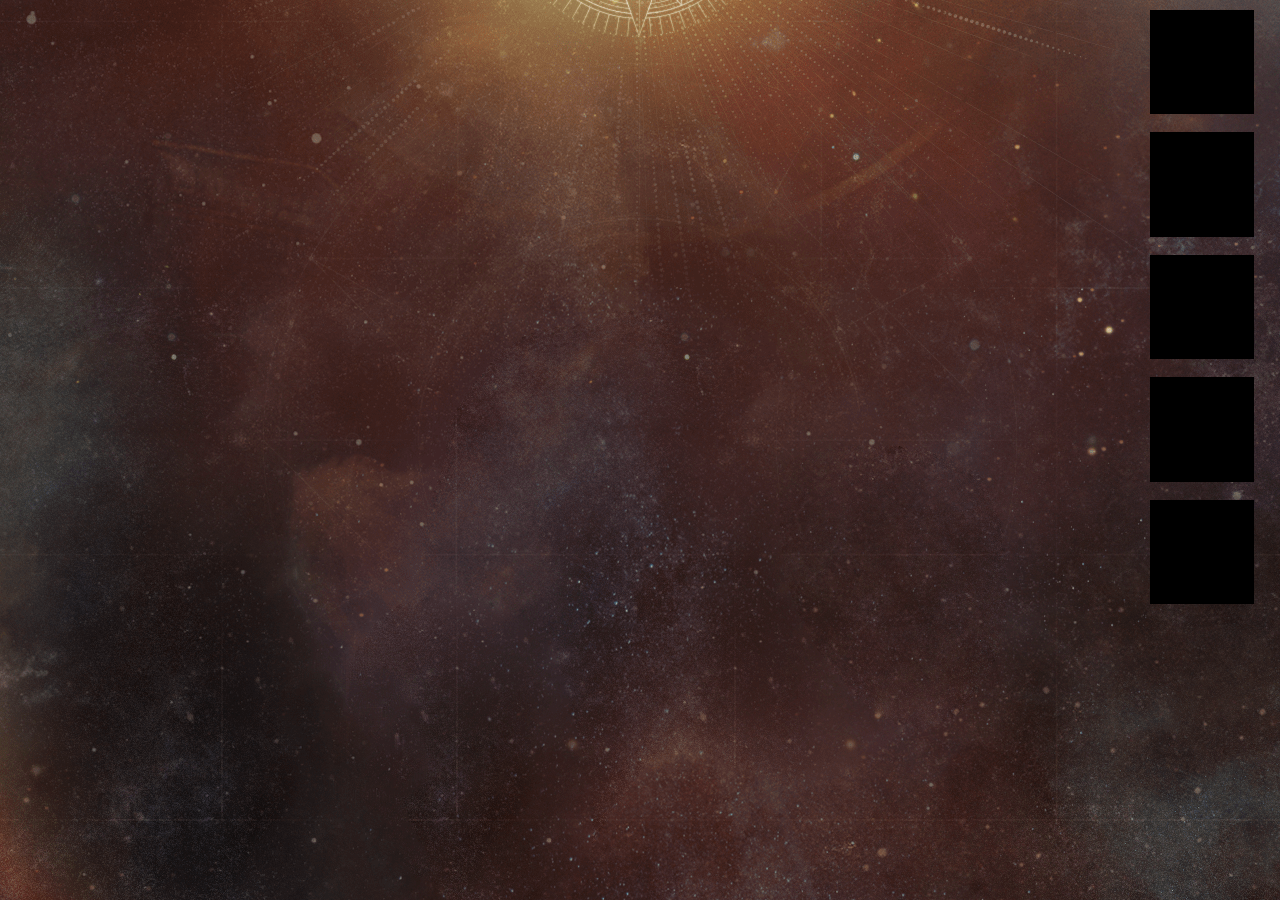
<file: index.html>
<!DOCTYPE html>
<html>
<head>
    <script src="https://d3js.org/d3.v6.min.js"></script>
	<title>nivsite 2.0</title>
	<link rel="stylesheet" href="styles.css">
</head>
<body>



<div id="director"></div>

  <div class="win-grid" id="button_group">
    <div class="win-btn" id="1"></div>
    <div class="win-btn" id="2"></div>
    <div class="win-btn" id="3"></div>
    <div class="win-btn" id="4"></div>
    <div class="win-btn" id="5"></div>
  </div>

<script src="main.js"></script>

<script type="text/javascript">

</script>

</body>
</html>
</file>
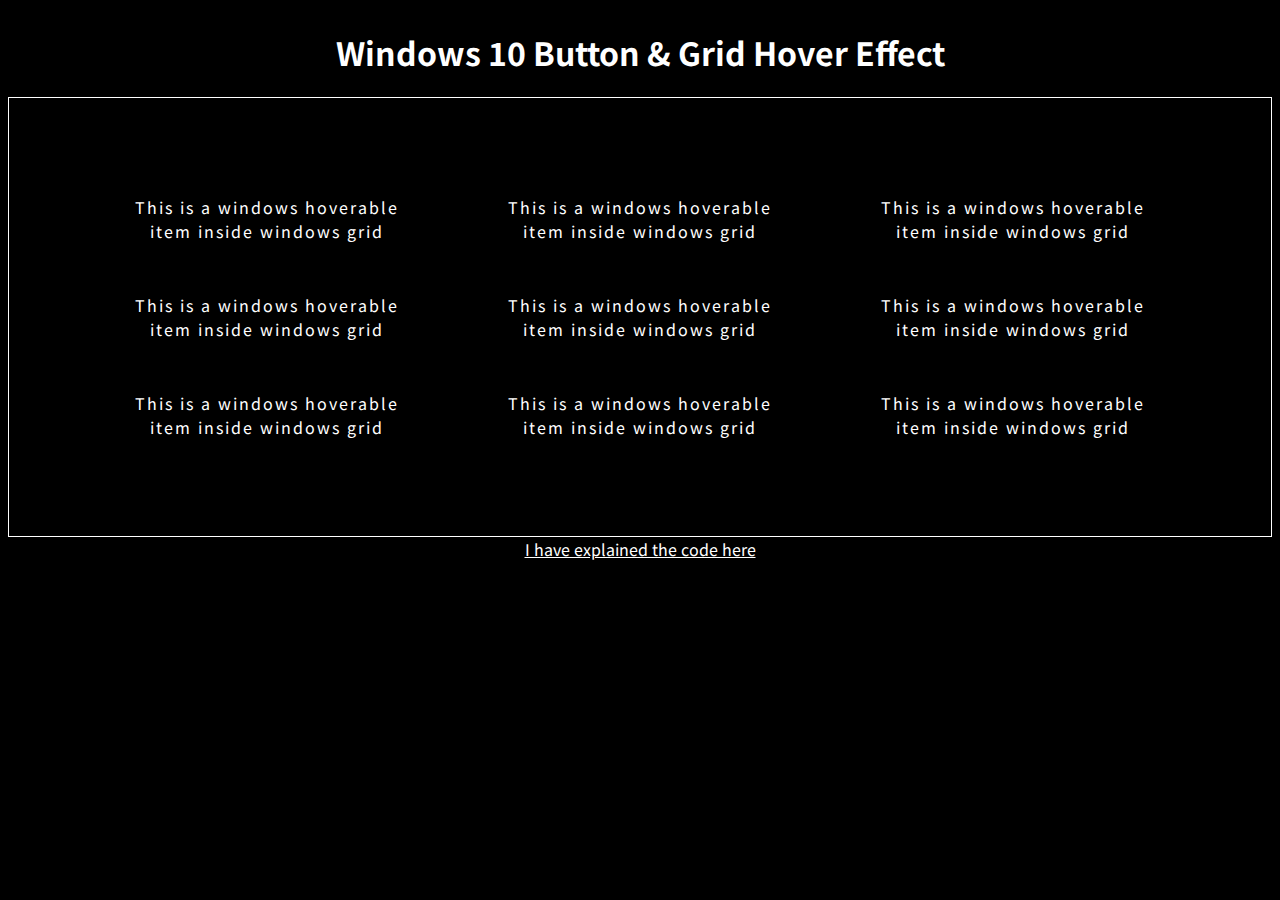
<file: test.html>
<html>

<head>
  <title>Windows 10 grid hover effect</title>
  <style>
  @import url("https://fonts.googleapis.com/css2?family=Noto+Sans+JP:wght@100&display=swap");

* {
  box-sizing: border-box;
  color: white;
  font-family: "Noto Sans JP", sans-serif;
}
body {
  background-color: black;
  display: flex;
  flex-flow: column wrap;
  justofy-content: center;
  align-items: center;
}

.win-grid {
  border: 1px solid white;
  letter-spacing: 2px;
  display: grid;
  grid-template-columns: repeat(3, 1fr);
  align-items: stretch;
  text-align: center;
  grid-gap: 1rem;
  padding: 5rem;
}

.win-btn {
  padding: 1rem 2rem;
  text-align: center;
  border: none;
  border-radius: 0px;
  border: 1px solid transparent;
}

button:focus {
  outline: none;
}

  </style>
</head>

<body>
  <h1>Windows 10 Button & Grid Hover Effect</h1>
  <div class="win-grid">
    <div class="win-btn" id="1">This is a windows hoverable item inside windows grid</div>
    <div class="win-btn" id="2">This is a windows hoverable item inside windows grid</div>
    <div class="win-btn" id="3">This is a windows hoverable item inside windows grid</div>
    <div class="win-btn" id="4">This is a windows hoverable item inside windows grid</div>
    <div class="win-btn" id="5">This is a windows hoverable item inside windows grid</div>
    <div class="win-btn" id="6">This is a windows hoverable item inside windows grid</div>
    <div class="win-btn" id="7">This is a windows hoverable item inside windows grid</div>
    <div class="win-btn" id="8">This is a windows hoverable item inside windows grid</div>
    <div class="win-btn" id="9">This is a windows hoverable item inside windows grid</div>
  </div>

  <a href="https://dev.to/jashgopani/windows-10-grid-hover-effect-using-html-css-and-vanilla-js-42d9">I have explained the code here</a>
</body>

<script>
/**
 * Thanks to Jash Gopani for the Windows Metro UI code - https://dev.to/jashgopani
 */
const offset = 69;
const angles = []; //in deg
for (let i = 0; i <= 360; i += 45) {
  angles.push((i * Math.PI) / 180);
}
let nearBy = [];

function clearNearBy() {
  nearBy.splice(0, nearBy.length).forEach((e) => (e.style.borderImage = null));
}

/*Effect #1 explanation - bit.ly/win10-button-effect*/
document.querySelectorAll(".win-btn").forEach((b) => {
  b.onmouseleave = (e) => {
    e.target.style.background = "black";
    e.target.style.borderImage = null;
    e.target.border = "5px solid transparent";
  };

  b.onmouseenter = (e) => {
    clearNearBy();
  };

  b.addEventListener("mousemove", (e) => {
    e.target.border = "1px solid transparent";
    const rect = e.target.getBoundingClientRect();
    const x = e.clientX - rect.left; //x position within the element.
    const y = e.clientY - rect.top; //y position within the element.
    e.target.style.background = `radial-gradient(circle at ${x}px ${y}px , rgba(255,255,255,0.25),rgba(255,255,255,0) )`;
    e.target.style.borderImage = `radial-gradient(20% 65% at ${x}px ${y}px ,rgba(255,255,255,0.7),rgba(255,255,255,0.7),rgba(255,255,255,0.1) ) 9 / 2px / 0px stretch `;
  });
});

const body = document.querySelector(".win-grid");

body.addEventListener("mousemove", (e) => {
  const x = e.x; //x position within the element.
  const y = e.y; //y position within the element.

  clearNearBy();
  nearBy = angles.reduce((acc, rad, i, arr) => {
    const cx = Math.floor(x + Math.cos(rad) * offset);
    const cy = Math.floor(y + Math.sin(rad) * offset);
    const element = document.elementFromPoint(cx, cy);

    if (element !== null) {
      if (
        element.className === "win-btn" &&
        acc.findIndex((ae) => ae.id === element.id) < 0
      ) {
        const brect = element.getBoundingClientRect();
        const bx = x - brect.left; //x position within the element.
        const by = y - brect.top; //y position within the element.
        if (!element.style.borderImage)
          element.style.borderImage = `radial-gradient(${offset * 2}px ${
            offset * 2
          }px at ${bx}px ${by}px ,rgba(255,255,255,0.7),rgba(255,255,255,0.1),transparent ) 9 / 1px / 0px stretch `;
        return [...acc, element];
      }
    }
    return acc;
  }, []);
});

body.onmouseleave = (e) => {
  clearNearBy();
};

</script>

</html>
</file>
<file: styles.css>
html, body {
	overflow: hidden;
	margin: 0;
	padding: 0;
}

body {
	background-image: url("bg.png");
	background-color: #000000;
	background-repeat: no-repeat;
    background-attachment: fixed;
    background-position: center; 
}

.win-grid {
	position: absolute;
	top: 10px;
	right: 2%;
	display: grid;
	grid-template-columns: repeat(1, 1fr);
	grid-gap: 2vmin;
}

.win-btn {
	height: 8vmax;
	width: 8vmax;
	text-align: center;
	border: none;
	border-radius: 0px;
	border: 1px solid transparent;
	background-color: black;
}

button:focus {
	outline: none;
}
</file>
